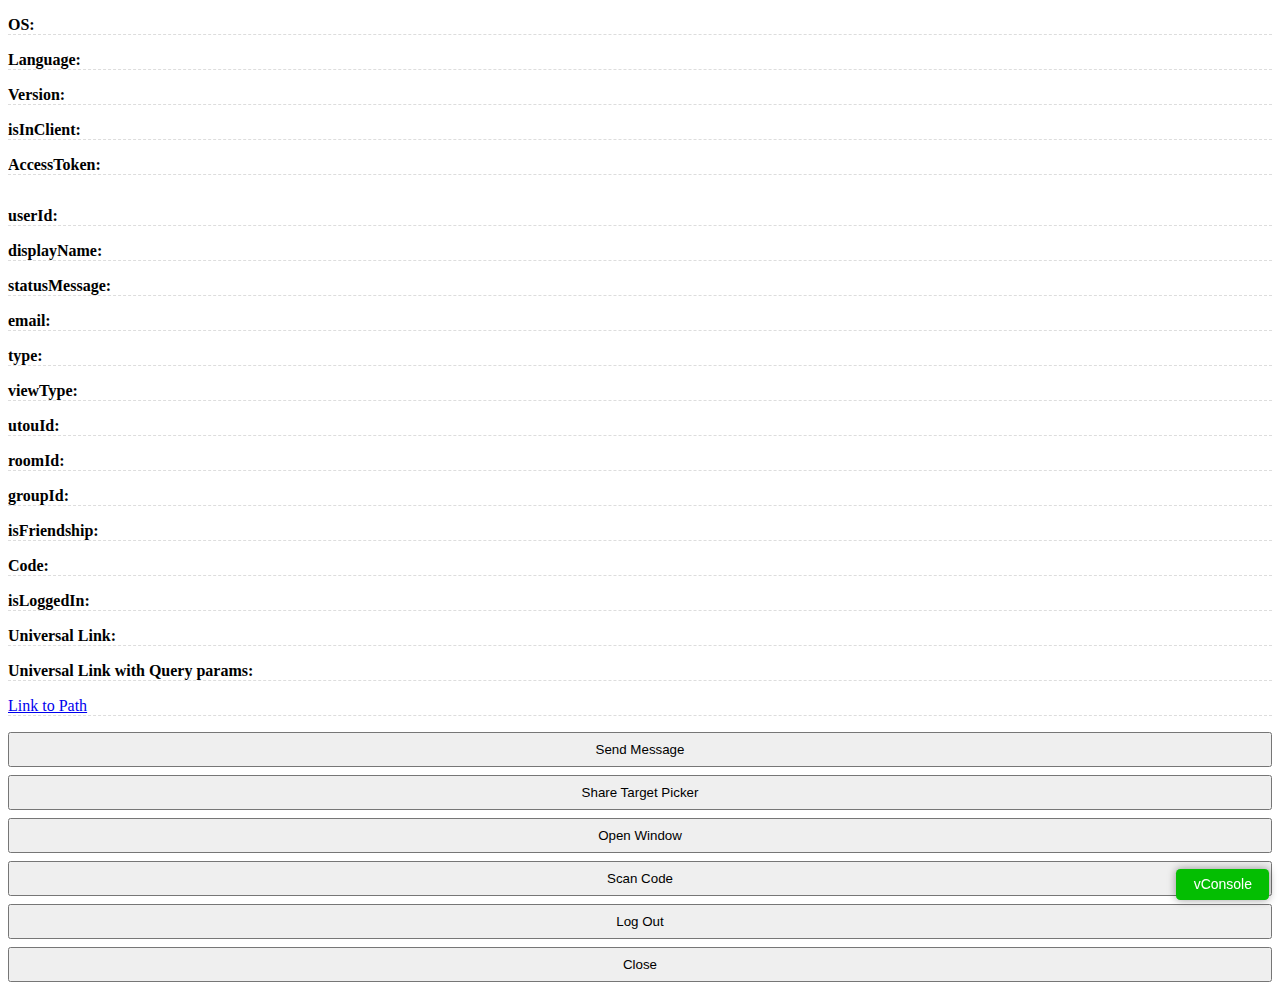
<file: index.html>
<!DOCTYPE html>
<html>
<head>
    <meta charset="UTF-8">
    <meta name="viewport" content="width=device-width,initial-scale=1,maximum-scale=1,user-scalable=0,viewport-fit=cover">
    <title>My LIFF app</title>
    <!--<link rel="stylesheet" href="css/style.css" media="all">-->
    <script>
        document.write('<link rel="stylesheet" href="css/style.css?cahce=>' + new Date().getTime() + '">')
    </script>
</head>
<body>
    <p id="os"><b>OS:</b> </p>
    <p id="language"><b>Language:</b> </p>
    <p id="version"><b>Version:</b> </p>
    <p id="isInClient"><b>isInClient:</b> </p>
    <p id="accessToken"><b>AccessToken:</b> </p>
    <img id="pictureUrl">
    <p id="userId"><b>userId:</b> </p>
    <p id="displayName"><b>displayName:</b> </p>
    <p id="statusMessage"><b>statusMessage:</b> </p>
    <p id="decodedIDToken"><b>email:</b> </p>
    <p id="type"><b>type:</b> </p>
    <p id="viewType"><b>viewType:</b> </p>
    <p id="utouId"><b>utouId:</b> </p>
    <p id="roomId"><b>roomId:</b> </p>
    <p id="groupId"><b>groupId:</b> </p>
    <p id="friendship"><b>isFriendship:</b> </p>
    <p id="scanCode"><b>Code:</b> </p>
    <p id="isLoggedIn"><b>isLoggedIn:</b> </p>
    <p id="universalLink1"><b>Universal Link:</b> </p>
    <p id="universalLink2"><b>Universal Link with Query params:</b> </p>
    <!--<p>--><!--<a href="liff/path/?param=9">Link to Path</a>--><!--</p>-->
    <p><a href="https://ssawaros.github.io/liff/path/?param=1">Link to Path</a></p>

    <button id="btnMsg" onclick="sendMsg()">Send Message</button>
    <button id="btnShare" onclick="shareMsg()">Share Target Picker</button>
    <button onclick="openWindow()">Open Window</button>
    <button id="btnScanCode" onclick="scanCode()">Scan Code</button>
    <button id="btnLogOut" onclick="logOut()">Log Out</button>
    <button id="btnClose" onclick="closed()">Close</button>

    <script src="js/vconsole.min.js"></script>
     <script>
      var vConsole = new VConsole()
         console.log("Hello World!")
         errorPlease()
    </script> 

    <script src="https://static.line-scdn.net/liff/edge/2.1/sdk.js"></script>
    <script>
        function createUniversalLink() {
            const link1 = liff.permanentLink.createUrl()
            document.getElementById("universalLink1").append(link1)

            liff.permanentLink.setExtraQueryParam('param=9')
            const link2 = liff.permanentLink.createUrl()
            document.getElementById("universalLink2").append(link2)
        }

        async function shareMsg() {
            await liff.shareTargetPicker([
                {
                    "type": "text",
                    "text": "This message was sent by ShareTargetPicker"
                }
            ])
        }

        function logOut() {
            liff.logout()
            window.location.reload()
        }

        function closed() {
            liff.closeWindow()
        }

        async function scanCode() {
            const result = await liff.scanCode()
            document.getElementById("scanCode").append(result.value)
        }

        function openWindow() {
            liff.openWindow({
                url: "http://line.me",
                external: true

            })
        }

        async function getFriendship() {
            const friend = await liff.getFriendship()
            document.getElementById("friendship").append(friend.friendFlag)
            if (!friend.friendFlag) {
                if (confirm("คุณยังไม่ได้เพิ่ม Bot เป็นเพื่อน จะเพิ่มเลยไหม?")) {
                    window.location = "https://line.me/R/ti/p/@406ikkeh"
                }
            }

        }

        async function sendMsg() {
            if (liff.getContext().type !== "none") {
                await liff.sendMessages([
                    {
                        "type": "sticker",
                        "stickerId": 1,
                        "packageId": 1
                    }
                ])
                alert("Message sent !")
            }
        }

        function getContext() {
            document.getElementById("type").append(liff.getContext().type)
            document.getElementById("viewType").append(liff.getContext().viewType)
            document.getElementById("utouId").append(liff.getContext().utouId)
            document.getElementById("roomId").append(liff.getContext().roomId)
            document.getElementById("groupId").append(liff.getContext().groupId)

        }

        async function getuserProfile() {
            const profile = await liff.getProfile()
            document.getElementById("pictureUrl").src = profile.pictureUrl
            document.getElementById("userId").append(profile.userId)
            document.getElementById("statusMessage").append(profile.statusMessage)
            document.getElementById("displayName").append(profile.displayName)
            document.getElementById("decodedIDToken").append(liff.getDecodedIDToken().email)


        }

        function getEnvironment() {
            document.getElementById("os").append(liff.getOS())
            document.getElementById("language").append(liff.getLanguage())
            document.getElementById("version").append(liff.getVersion())
            document.getElementById("accessToken").append(liff.getAccessToken())
            document.getElementById("isInClient").append(liff.isInClient())
            if (liff.isInClient()) {
                document.getElementById("btnLogOut").style.display = "none"
            }
            else {
                document.getElementById("btnMsg").style.display = "none"
                document.getElementById("btnScanCode").style.display = "none"
                document.getElementById("btnClose").style.display = "none"
            }

        }

        async function main() {

            liff.ready.then(() => {
                document.getElementById("isLoggedIn").append(liff.isLoggedIn())
                if (liff.isLoggedIn()) {
                    getEnvironment()
                    getuserProfile()
                    getContext()
                    getFriendship()
                    createUniversalLink()
                } else {
                    liff.login()
                }
            })

            await liff.init({ liffId: "1657110969-PMYqnGW6" })
        }
        main()
    </script>
</body>
</html>
</file>
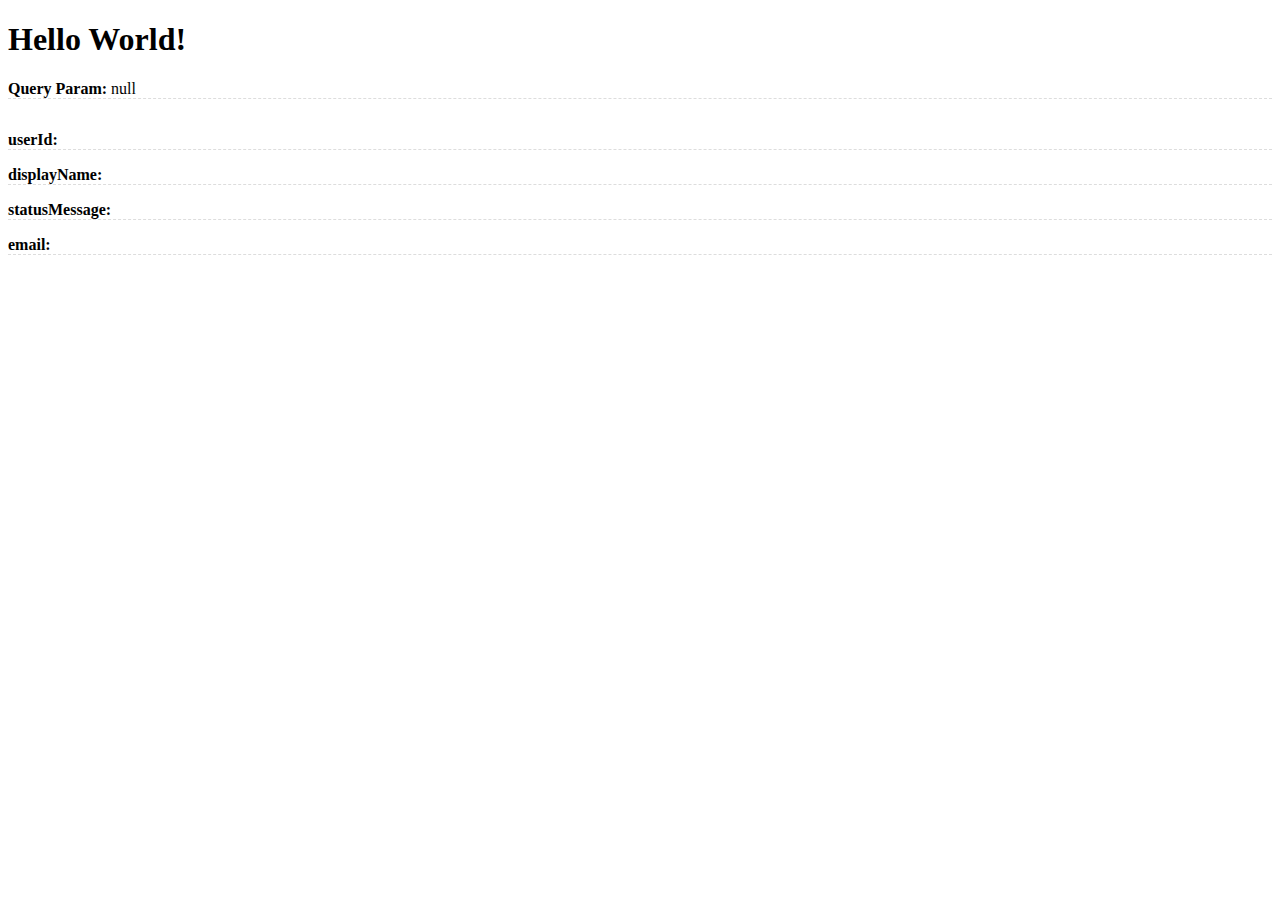
<file: path/index.html>
<!DOCTYPE html>
<html>
<head>
    <meta charset="UTF-8">
    <meta name="viewport" content="width=device-width,initial-scale=1,maximum-scale=1,user-scalable=0,viewport-fit=cover">
    <title>Path</title>
    <!--<link rel="stylesheet" href="..css/style.css" media="all">-->
    <script>
        document.write('<link rel="stylesheet" href="../css/style.css?cahce=>' + new Date().getTime() + '">')
    </script>
</head>
<body>
    <h1>Hello World!</h1>
    <p id="param"><b>Query Param: </b></p>
    <img id="pictureUrl">
    <p id="userId"><b>userId:</b> </p>
    <p id="displayName"><b>displayName:</b> </p>
    <p id="statusMessage"><b>statusMessage:</b> </p>
    <p id="decodedIDToken"><b>email:</b> </p>
    <script>
        // Query Params
        const queryString = decodeURIComponent(window.location.search);
        const params = new URLSearchParams(queryString);
        document.getElementById("param").append(params.get("param"));
    </script>

    <script src="https://static.line-scdn.net/liff/edge/2.1/sdk.js"></script>
    <script>
        async function getuserProfile() {
            const profile = await liff.getProfile()
            document.getElementById("pictureUrl").src = profile.pictureUrl
            document.getElementById("userId").append(profile.userId)
            document.getElementById("statusMessage").append(profile.statusMessage)
            document.getElementById("displayName").append(profile.displayName)
            document.getElementById("decodedIDToken").append(liff.getDecodedIDToken().email)
        }
        async function main() {
            await liff.init({ liffId: "1657110969-PMYqnGW6" })
            if (liff.isLoggedIn()) {
                getuserProfile()
            } else {
                liff.login({ redirectUrl :"https://ssawaros.github.io/liff/path" })
            }
        }
        main()
    </script>
</body>
</html>
</file>
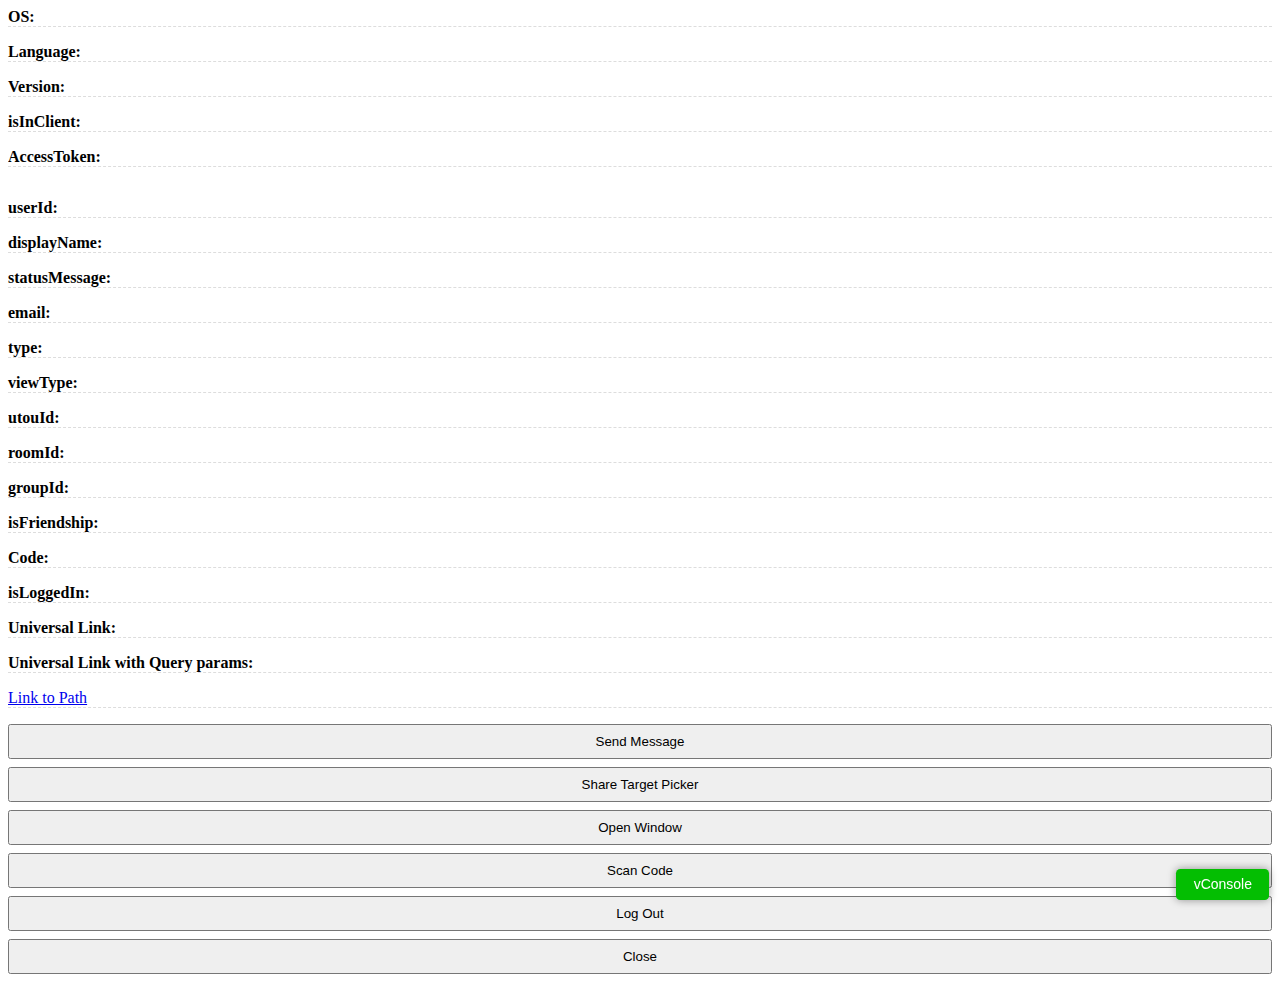
<file: answer.html>
<html>
<head>
  <meta charset="UTF-8">
  <meta name="viewport" content="width=device-width,initial-scale=1,maximum-scale=1,user-scalable=0,viewport-fit=cover">
  <title>My LIFF App</title>
  <link rel="stylesheet" href="css/style.css">
</head>
<body>
  <p id="os"><b>OS:</b> </p>
  <p id="language"><b>Language:</b> </p>
  <p id="version"><b>Version:</b> </p>
  <p id="isInClient"><b>isInClient:</b> </p>
  <p id="accessToken"><b>AccessToken:</b> </p>
  <img id="pictureUrl">
  <p id="userId"><b>userId:</b> </p>
  <p id="displayName"><b>displayName:</b> </p>
  <p id="statusMessage"><b>statusMessage:</b> </p>
  <p id="decodedIDToken"><b>email:</b> </p>
  <p id="type"><b>type:</b> </p>
  <p id="viewType"><b>viewType:</b> </p>
  <p id="utouId"><b>utouId:</b> </p>
  <p id="roomId"><b>roomId:</b> </p>
  <p id="groupId"><b>groupId:</b> </p>
  <p id="friendship"><b>isFriendship:</b> </p>
  <p id="scanCode"><b>Code:</b> </p>
  <p id="isLoggedIn"><b>isLoggedIn:</b> </p>
  <p id="universalLink1"><b>Universal Link:</b> </p>
  <p id="universalLink2"><b>Universal Link with Query params:</b> </p>
  <p><a href="liff/path/?param=9">Link to Path</a></p>

  <button id="btnMsg" onclick="sendMsg()">Send Message</button>
  <button id="btnShare" onclick="shareMsg()">Share Target Picker</button>
  <button onclick="openWindow()">Open Window</button>
  <button id="btnScanCode" onclick="scanCode()">Scan Code</button>
  <button id="btnLogOut" onclick="logOut()">Log Out</button>
  <button id="btnClose" onclick="closed()">Close</button>

  <script src="js/vconsole.min.js"></script>
  <script>
    var vConsole = new VConsole()
    console.log("Hello World!")
  </script>

  <script src="https://static.line-scdn.net/liff/edge/2/sdk.js"></script>
  <script>
    function createUniversalLink() {
      const link1 = liff.permanentLink.createUrl()
      document.getElementById("universalLink1").append(link1)

      liff.permanentLink.setExtraQueryParam('param=9')
      const link2 = liff.permanentLink.createUrl()
      document.getElementById("universalLink2").append(link2)
    }

    async function shareMsg() {
      await liff.shareTargetPicker([
        {
          type: "text",
          text: "This message was sent by ShareTargetPicker"
        }
      ])
    }

    function logOut() {
      liff.logout()
      window.location.reload()
    }

    function closed() {
      liff.closeWindow()
    }

    async function scanCode() {
      const result = await liff.scanCode()
      document.getElementById("scanCode").append(result.value)
    }
    
    function openWindow() {
      liff.openWindow({
        url: "https://line.me",
        external: true
      })
    }

    async function getFriendship() {
      const friend = await liff.getFriendship()
      document.getElementById("friendship").append(friend.friendFlag)
      if (!friend.friendFlag) {
        if (confirm("คุณยังไม่ได้เพิ่ม Bot เป็นเพื่อน จะเพิ่มเลยไหม?")) {
          window.location = "https://line.me/R/ti/p/@YOUR-BOT-ID"
        }
      }
    }

    async function sendMsg() {
      if (liff.getContext().type !== "none") {
        await liff.sendMessages([
          {
            "type": "sticker",
            "stickerId": 1,
            "packageId": 1
          }
        ])
        alert("Message sent")
      }
    }

    function getContext() {
      if (liff.getContext() != null) {
        document.getElementById("type").append(liff.getContext().type)
        document.getElementById("viewType").append(liff.getContext().viewType)
        document.getElementById("utouId").append(liff.getContext().utouId)
        document.getElementById("roomId").append(liff.getContext().roomId)
        document.getElementById("groupId").append(liff.getContext().groupId)
      }
    }

    async function getUserProfile() {
      const profile = await liff.getProfile()
      document.getElementById("pictureUrl").src = profile.pictureUrl
      document.getElementById("userId").append(profile.userId)
      document.getElementById("statusMessage").append(profile.statusMessage)
      document.getElementById("displayName").append(profile.displayName)
      document.getElementById("decodedIDToken").append(liff.getDecodedIDToken().email)
    }
    
    function getEnvironment() {
      document.getElementById("os").append(liff.getOS())
      document.getElementById("language").append(liff.getLanguage())
      document.getElementById("version").append(liff.getVersion())
      document.getElementById("accessToken").append(liff.getAccessToken())
      document.getElementById("isInClient").append(liff.isInClient())
      if (liff.isInClient()) {
        document.getElementById("btnLogOut").style.display = "none"
      } else {
        document.getElementById("btnMsg").style.display = "none"
        document.getElementById("btnScanCode").style.display = "none"
        document.getElementById("btnClose").style.display = "none"
      }
    }

    async function main() {
      liff.ready.then(() => {
        document.getElementById("isLoggedIn").append(liff.isLoggedIn())
        if (liff.isLoggedIn()) {
          getEnvironment()
          getUserProfile()
          getContext()
          getFriendship()
          createUniversalLink()
        } else {
          liff.login()
        }
      })
      await liff.init({ liffId: "YOUR-LIFF-ID" })
    }
    main()
  </script>
</body>
</html>
</file>
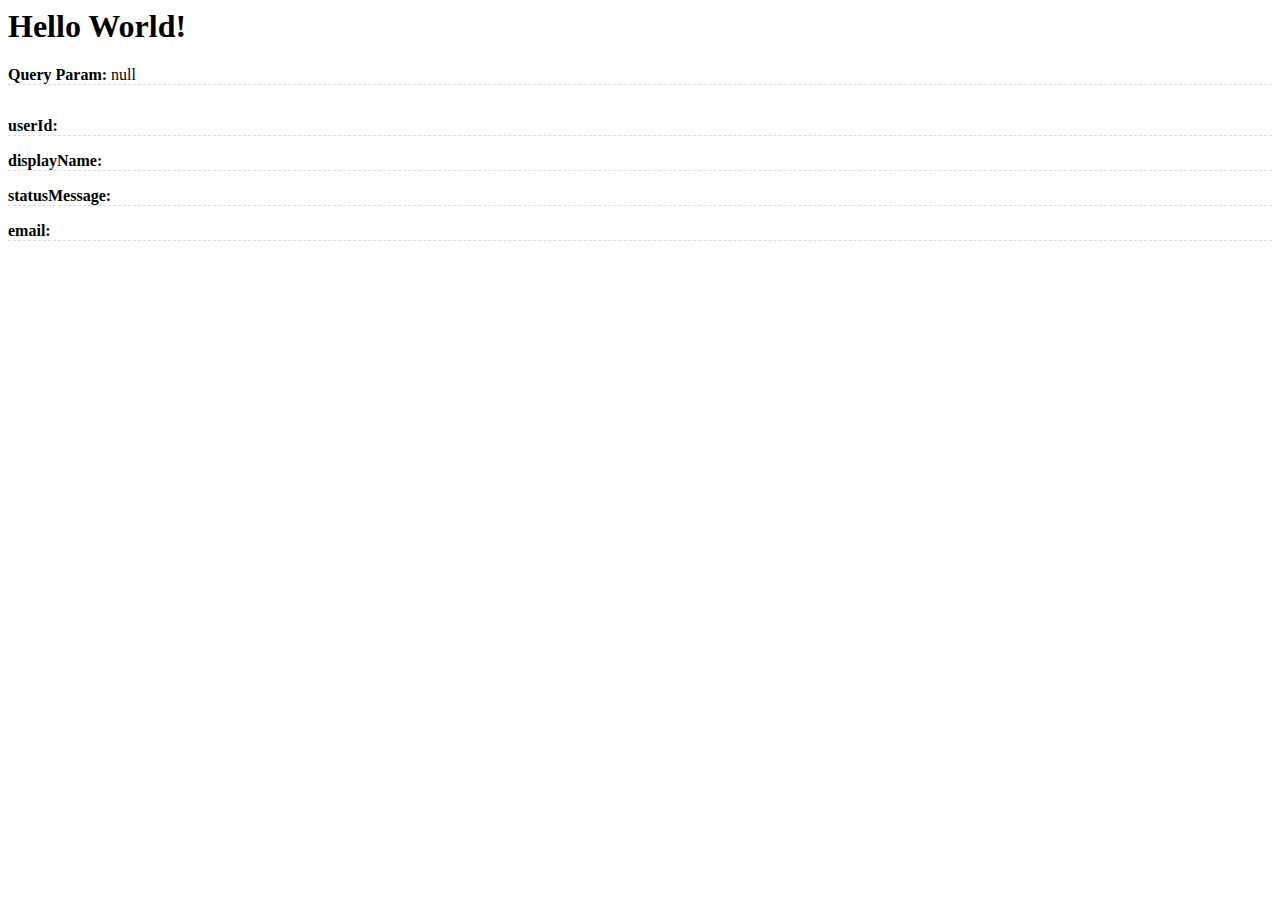
<file: path/answer.html>
<html>

<head>
  <meta charset="UTF-8">
  <meta name="viewport" content="width=device-width, initial-scale=1.0">
  <title>Path</title>
  <link rel="stylesheet" href="../css/style.css">
</head>

<body>
  <h1>Hello World!</h1>
  <p id="param"><b>Query Param: </b></p>
  <img id="pictureUrl">
  <p id="userId"><b>userId:</b> </p>
  <p id="displayName"><b>displayName:</b> </p>
  <p id="statusMessage"><b>statusMessage:</b> </p>
  <p id="decodedIDToken"><b>email:</b> </p>
  
  <script>
    // Query Params
    const queryString = decodeURIComponent(window.location.search);
    const params = new URLSearchParams(queryString);
    document.getElementById("param").append(params.get("param"));
  </script>

  <script src="https://static.line-scdn.net/liff/edge/2/sdk.js"></script>
  <script>
    async function getUserProfile() {
      const profile = await liff.getProfile()
      document.getElementById("pictureUrl").src = profile.pictureUrl
      document.getElementById("userId").append(profile.userId)
      document.getElementById("statusMessage").append(profile.statusMessage)
      document.getElementById("displayName").append(profile.displayName)
      document.getElementById("decodedIDToken").append(liff.getDecodedIDToken().email)
    }
    async function main() {
      await liff.init({ liffId: "YOUR-LIFF-ID" })
      if (liff.isLoggedIn()) {
        getUserProfile()
      } else {
        liff.login({ redirectUri: "YOUR-GITHUB-PAGES-DOMAIN/liff/path/" })
      }
    }
    main()
  </script>
</body>

</html>
</file>
<file: css/style.css>
button {
  display: block;
  width: 100%;
  padding: 8px 0;
  margin: 8px auto;
}

p {
  border-bottom: 1px dashed #ddd;
}

#pictureUrl {
  display: block;
  margin: 0 auto;
  width: 12%;
  display: -moz-box;
  display: -webkit-box;
  display: box;
  -moz-box-pack: center;
  -moz-box-align: center;
  -webkit-box-pack: center;
  -webkit-box-align: center;
  box-pack: center;
  box-align: center;
  -moz-border-radius: 100px;
  -webkit-border-radius: 100px;
  border-radius: 100px;
}

#accessToken, #utouId {
  display: block;
  overflow: auto;
}
</file>
